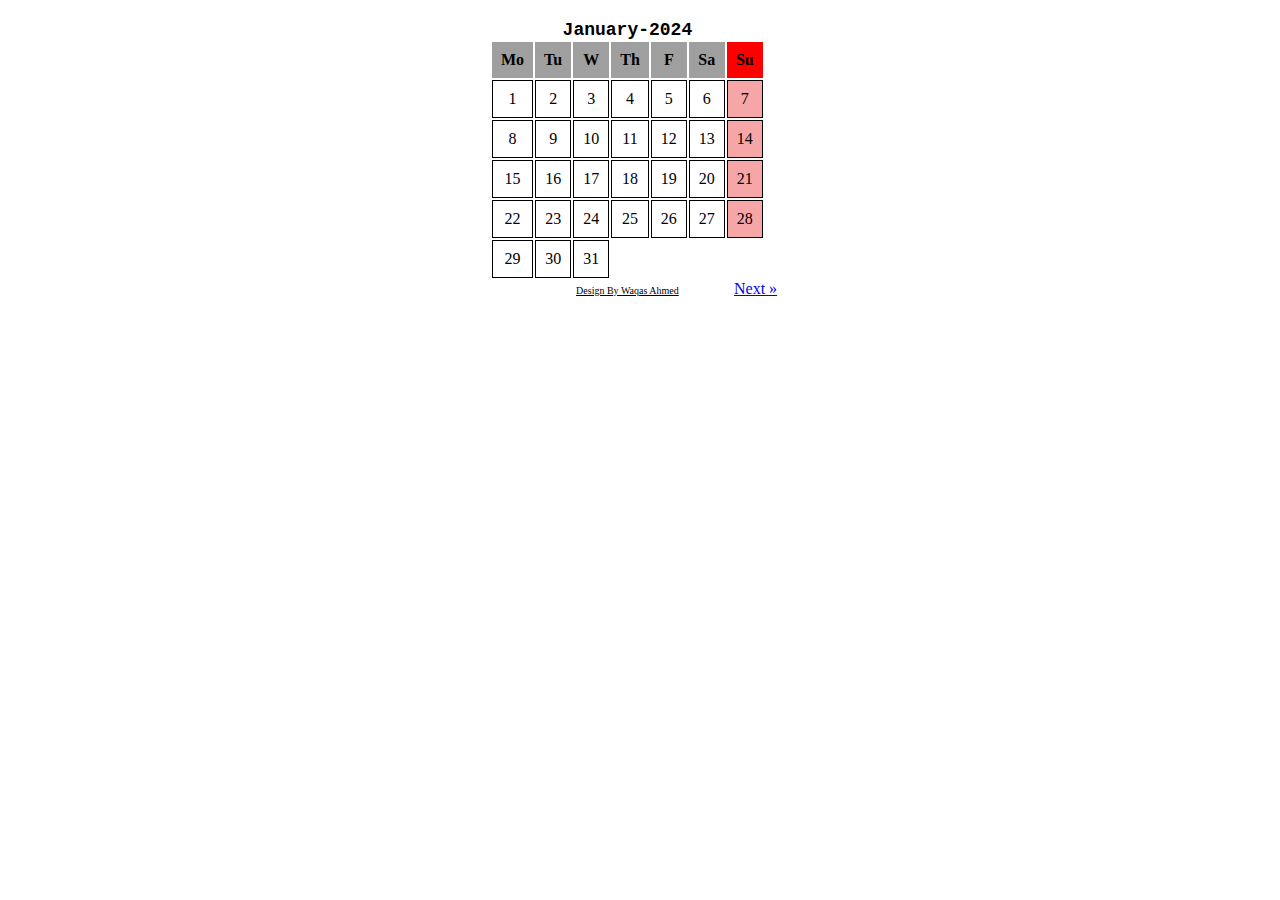
<file: index.html>
<!DOCTYPE html>
<html lang="en">
<head>
    <meta charset="UTF-8">
    <meta name="viewport" content="width=device-width, initial-scale=1.0">
    <link rel="stylesheet" href="style.css">
    <title>Calendar</title>
</head>
<body>
    <div id="jan" class="cal">
    <table>
        <caption>January-2024</caption>
        <thead>
            <tr>
                <th>Mo</th>
                <th>Tu</th>
                <th>W</th>
                <th>Th</th>
                <th>F</th>
                <th>Sa</th>
                <th>Su</th>
            </tr>
        </thead>
        <tbody>
            <tr>
                <td>1</td>
                <td>2</td>
                <td>3</td>
                <td>4</td>
                <td>5</td>
                <td>6</td>
                <td>7</td>
            </tr>
            <tr>
                <td>8</td>
                <td>9</td>
                <td>10</td>
                <td>11</td>
                <td>12</td>
                <td>13</td>
                <td>14</td>
            </tr>
            <tr>
                <td>15</td>
                <td>16</td>
                <td>17</td>
                <td>18</td>
                <td>19</td>
                <td>20</td>
                <td>21</td>
            </tr>
            <tr>
                <td>22</td>
                <td>23</td>
                <td>24</td>
                <td>25</td>
                <td>26</td>
                <td>27</td>
                <td>28</td>
            </tr>
            <tr>
                <td>29</td>
                <td>30</td>
                <td>31</td>
            </tr>
        </tbody>
        <tfoot>
            <tr>
                <td colspan="7" style="font-size: 10px; text-align: center; text-decoration: underline;">Design By Waqas Ahmed</td>
            </tr>
        </tfoot>
    </table>
</div>
<div class="footer">
    <div class="left">
        
        <div class="center">
            &nbsp;&nbsp;&nbsp;&nbsp;&nbsp;&nbsp;&nbsp;&nbsp;&nbsp;&nbsp;&nbsp;&nbsp;&nbsp;&nbsp;&nbsp;&nbsp;&nbsp;&nbsp;&nbsp;&nbsp;&nbsp;&nbsp;&nbsp;&nbsp;&nbsp;&nbsp;&nbsp;&nbsp;&nbsp;&nbsp;&nbsp;&nbsp;&nbsp;&nbsp;&nbsp;&nbsp;&nbsp;&nbsp;&nbsp;&nbsp;&nbsp;&nbsp;&nbsp;&nbsp;&nbsp;&nbsp;&nbsp;&nbsp;&nbsp;&nbsp;&nbsp;&nbsp;&nbsp;&nbsp;&nbsp;&nbsp;&nbsp;&nbsp;&nbsp;&nbsp;
        </div>
    <div class="right">
        <a href="Feb.html" class="next">Next &raquo;</a>
    </div>
    </div>

</div>
</body>
</html>
</file>
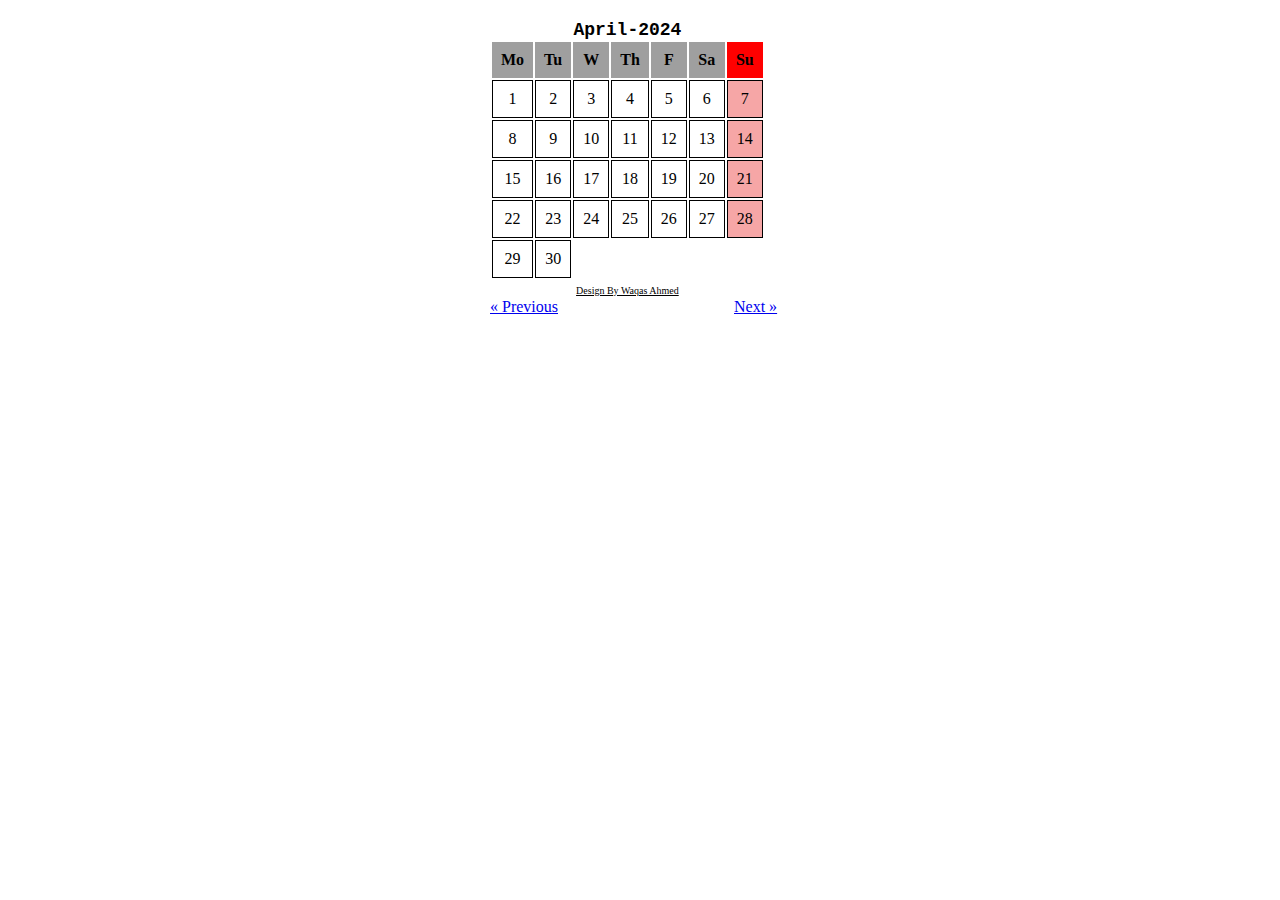
<file: April.html>
<!DOCTYPE html>
<html lang="en">
<head>
    <meta charset="UTF-8">
    <meta name="viewport" content="width=device-width, initial-scale=1.0">
    <link rel="stylesheet" href="style.css">
    <title>Calendar</title>
</head>
<body>
    <div id="April" class="cal">
    <table>
        <caption>April-2024</caption>
        <thead>
            <tr>
                <th>Mo</th>
                <th>Tu</th>
                <th>W</th>
                <th>Th</th>
                <th>F</th>
                <th>Sa</th>
                <th>Su</th>
            </tr>
        </thead>
        <tbody>
            <tr>
                <td>1</td>
                <td>2</td>
                <td>3</td>
                <td>4</td>
                <td>5</td>
                <td>6</td>
                <td>7</td>
            </tr>
            <tr>
                <td>8</td>
                <td>9</td>
                <td>10</td>
                <td>11</td>
                <td>12</td>
                <td>13</td>
                <td>14</td>
            </tr>
            <tr>
                <td>15</td>
                <td>16</td>
                <td>17</td>
                <td>18</td>
                <td>19</td>
                <td>20</td>
                <td>21</td>
            </tr>
            <tr>
                <td>22</td>
                <td>23</td>
                <td>24</td>
                <td>25</td>
                <td>26</td>
                <td>27</td>
                <td>28</td>
            </tr>
            <tr>
                <td>29</td>
                <td>30</td>
            </tr>
        </tbody>
        <tfoot>
            <tr>
                <td colspan="7" style="font-size: 10px; text-align: center; text-decoration: underline;">Design By Waqas Ahmed</td>
            </tr>
        </tfoot>
    </table>
</div>
<div class="footer">
    <div class="left">
        <a href="March.html" class="previous">&laquo; Previous</a>
        <div class="center">
            &nbsp;&nbsp;&nbsp;&nbsp;&nbsp;&nbsp;&nbsp;&nbsp;&nbsp;&nbsp;&nbsp;&nbsp;&nbsp;&nbsp;&nbsp;&nbsp;&nbsp;&nbsp;&nbsp;&nbsp;&nbsp;&nbsp;&nbsp;&nbsp;&nbsp;&nbsp;&nbsp;&nbsp;&nbsp;&nbsp;&nbsp;&nbsp;&nbsp;&nbsp;&nbsp;&nbsp;&nbsp;&nbsp;&nbsp;&nbsp;&nbsp;&nbsp;
        </div>
    <div class="right">
        <a href="May.html" class="next">Next &raquo;</a>
    </div>
    </div>
</body>
</html>
</file>
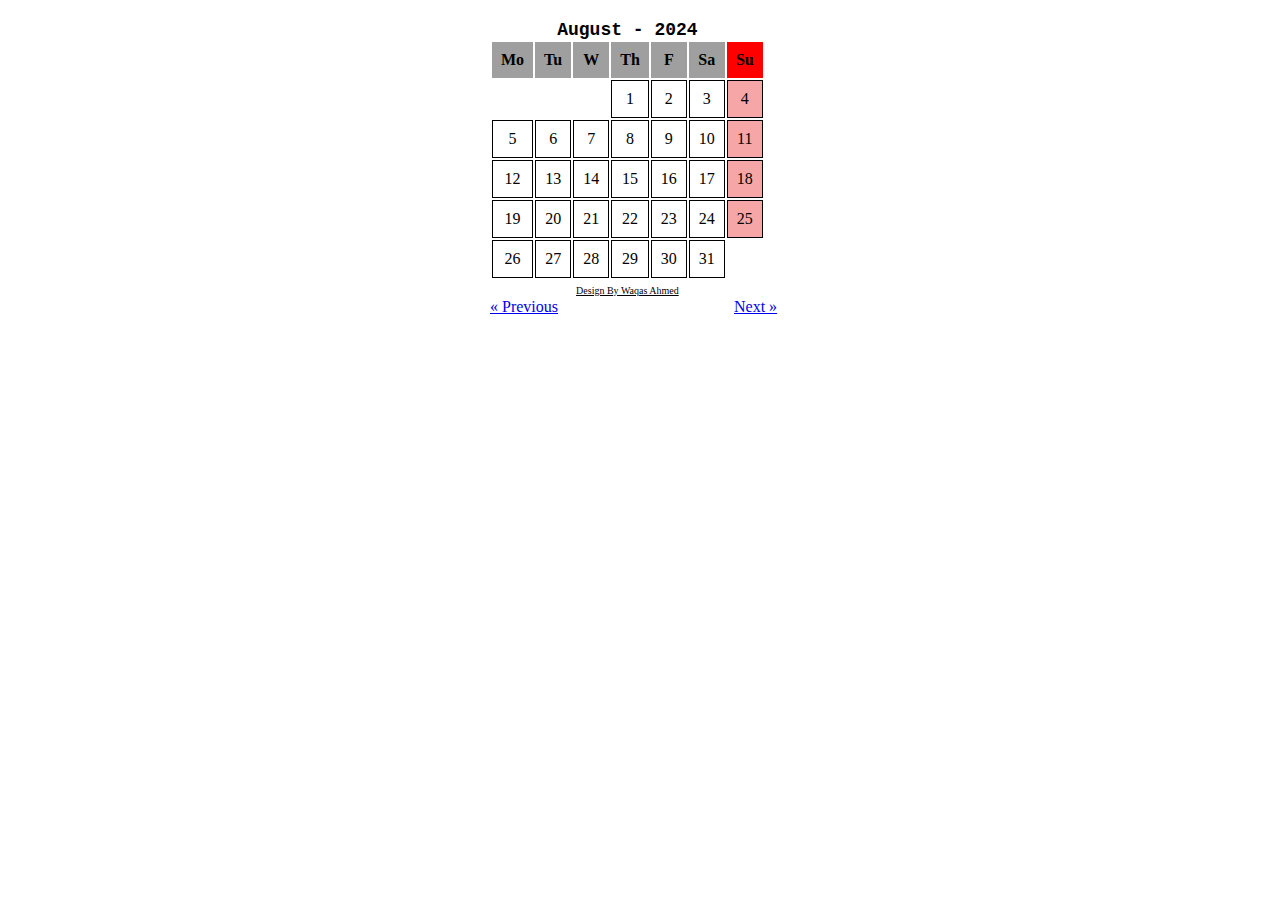
<file: August.html>
<!DOCTYPE html>
<html lang="en">
<head>
    <meta charset="UTF-8">
    <meta name="viewport" content="width=device-width, initial-scale=1.0">
    <link rel="stylesheet" href="style.css">
    <title>Calendar</title>
</head>
<body>
    <div id="August" class="cal">
    <table>
        <caption>August - 2024</caption>
        <thead>
            <tr>
                <th>Mo</th>
                <th>Tu</th>
                <th>W</th>
                <th>Th</th>
                <th>F</th>
                <th>Sa</th>
                <th>Su</th>
            </tr>
        </thead>
        <tbody>
            <tr>
                <td style="visibility: hidden;"></td>
                <td style="visibility: hidden;"></td>
                <td style="visibility: hidden;"></td>
                <td>1</td>
                <td>2</td>
                <td>3</td>
                <td>4</td>
            </tr>
            <tr>
                <td>5</td>
                <td>6</td>
                <td>7</td>
                <td>8</td>
                <td>9</td>
                <td>10</td>
                <td>11</td>
            </tr>
            <tr>
                <td>12</td>
                <td>13</td>
                <td>14</td>
                <td>15</td>
                <td>16</td>
                <td>17</td>
                <td>18</td>
            </tr>
            <tr>
                <td>19</td>
                <td>20</td>
                <td>21</td>
                <td>22</td>
                <td>23</td>
                <td>24</td>
                <td>25</td>
            </tr>
            <tr>
                <td>26</td>
                <td>27</td>
                <td>28</td>
                <td>29</td>
                <td>30</td>
                <td>31</td>
            </tr>
        </tbody>
        <tfoot>
            <tr>
                <td colspan="7" style="font-size: 10px; text-align: center; text-decoration: underline;">Design By Waqas Ahmed</td>
            </tr>
        </tfoot>
    </table>
</div>
<div class="footer">
    <div class="left">
        <a href="July.html" class="previous">&laquo; Previous</a>
        <div class="center">
            &nbsp;&nbsp;&nbsp;&nbsp;&nbsp;&nbsp;&nbsp;&nbsp;&nbsp;&nbsp;&nbsp;&nbsp;&nbsp;&nbsp;&nbsp;&nbsp;&nbsp;&nbsp;&nbsp;&nbsp;&nbsp;&nbsp;&nbsp;&nbsp;&nbsp;&nbsp;&nbsp;&nbsp;&nbsp;&nbsp;&nbsp;&nbsp;&nbsp;&nbsp;&nbsp;&nbsp;&nbsp;&nbsp;&nbsp;&nbsp;&nbsp;&nbsp;
        </div>
    <div class="right">
        <a href="September.html" class="next">Next &raquo;</a>
    </div>
    </div>
</body>
</html>
</file>
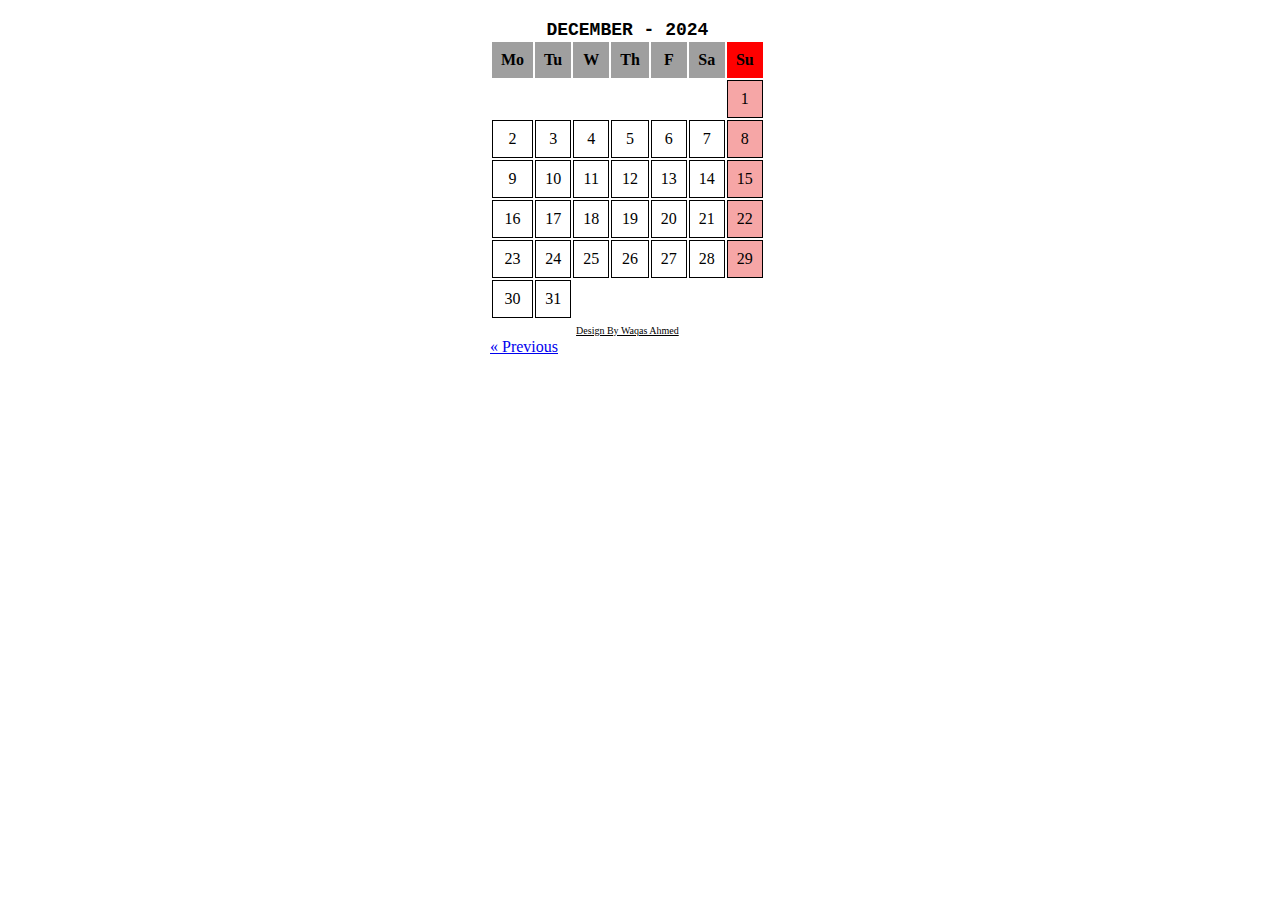
<file: December.html>
<!DOCTYPE html>
<html lang="en">
<head>
    <meta charset="UTF-8">
    <meta name="viewport" content="width=device-width, initial-scale=1.0">
    <link rel="stylesheet" href="style.css">
    <title>Calendar</title>
</head>
<body>
    <div id="Dec" class="cal">
    <table>
        <caption>DECEMBER - 2024</caption>
        <thead>
            <tr>
                <th>Mo</th>
                <th>Tu</th>
                <th>W</th>
                <th>Th</th>
                <th>F</th>
                <th>Sa</th>
                <th>Su</th>
            </tr>
        </thead>
        <tbody>
            <tr>
                <td style="visibility: hidden;"></td>
                <td style="visibility: hidden;"></td>
                <td style="visibility: hidden;"></td>
                <td style="visibility: hidden;"></td>
                <td style="visibility: hidden;"></td>
                <td style="visibility: hidden;"></td>
                <td>1</td>
            </tr>
            <tr>
                <td>2</td>
                <td>3</td>
                <td>4</td>
                <td>5</td>
                <td>6</td>
                <td>7</td>
                <td>8</td>
            </tr>
            <tr>
                <td>9</td>
                <td>10</td>
                <td>11</td>
                <td>12</td>
                <td>13</td>
                <td>14</td>
                <td>15</td>
            </tr>
            <tr>
                <td>16</td>
                <td>17</td>
                <td>18</td>
                <td>19</td>
                <td>20</td>
                <td>21</td>
                <td>22</td>
            </tr>
            <tr>
                <td>23</td>
                <td>24</td>
                <td>25</td>
                <td>26</td>
                <td>27</td>
                <td>28</td>
                <td>29</td>
            </tr>
            <tr>
                <td>30</td>
                <td>31</td>
            </tr>
        </tbody>
        <tfoot>
            <tr>
                <td colspan="7" style="font-size: 10px; text-align: center; text-decoration: underline;">Design By Waqas Ahmed</td>
            </tr>
        </tfoot>
    </table>
</div>
<div class="footer">
    <div class="left">
        <a href="November.html" class="previous">&laquo; Previous</a>
        <div class="center">
            &nbsp;&nbsp;&nbsp;&nbsp;&nbsp;&nbsp;&nbsp;&nbsp;&nbsp;&nbsp;&nbsp;&nbsp;&nbsp;&nbsp;&nbsp;&nbsp;&nbsp;&nbsp;&nbsp;&nbsp;&nbsp;&nbsp;&nbsp;&nbsp;&nbsp;&nbsp;&nbsp;&nbsp;&nbsp;&nbsp;&nbsp;&nbsp;&nbsp;&nbsp;&nbsp;&nbsp;&nbsp;&nbsp;&nbsp;&nbsp;&nbsp;&nbsp;
        </div>
    <div class="right">
    </div>
    </div>
</body>
</html>
</file>
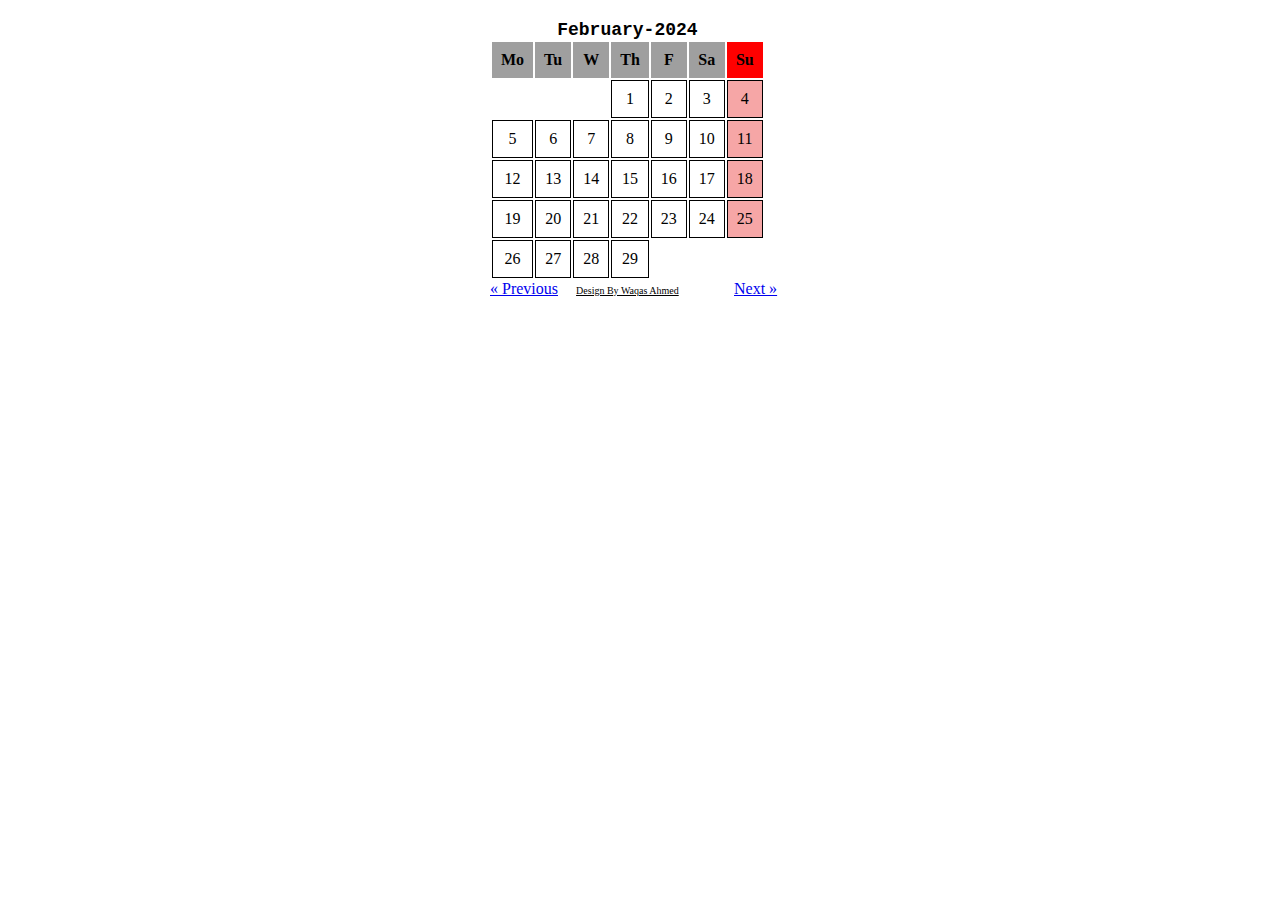
<file: Feb.html>
<!DOCTYPE html>
<html lang="en">
<head>
    <meta charset="UTF-8">
    <meta name="viewport" content="width=device-width, initial-scale=1.0">
    <link rel="stylesheet" href="style.css">
    <title>Calendar</title>

</head>
<body>
    <div id="Feb" class="cal">
    <table>
        <caption>February-2024</caption>
        <thead>
            <tr>
                <th>Mo</th>
                <th>Tu</th>
                <th>W</th>
                <th>Th</th>
                <th>F</th>
                <th>Sa</th>
                <th>Su</th>
            </tr>
        </thead>
        <tbody>
            <tr>
                <td style="visibility: hidden;"></td>
                <td style="visibility: hidden;"></td>
                <td style="visibility: hidden;"></td>
                <td>1</td>
                <td>2</td>
                <td>3</td>
                <td>4</td>
            </tr>
            <tr>
                <td>5</td>
                <td>6</td>
                <td>7</td>
                <td>8</td>
                <td>9</td>
                <td>10</td>
                <td>11</td>
            </tr>
            <tr>
                <td>12</td>
                <td>13</td>
                <td>14</td>
                <td>15</td>
                <td>16</td>
                <td>17</td>
                <td>18</td>
            </tr>
            <tr>
                <td>19</td>
                <td>20</td>
                <td>21</td>
                <td>22</td>
                <td>23</td>
                <td>24</td>
                <td>25</td>
            </tr>
            <tr>
                <td>26</td>
                <td>27</td>
                <td>28</td>
                <td>29</td>
                <td style="visibility: hidden;"></td>
                <td style="visibility: hidden;"></td>
            </tr>
        </tbody>
        <tfoot>
            <tr>
                <td colspan="7" style="font-size: 10px; text-align: center; text-decoration: underline;">Design By Waqas Ahmed</td>
            </tr>
        </tfoot>
    </table>
</div>
<div class="footer">
    <div class="left">
        <a href="index.html" class="previous">&laquo; Previous</a>
        <div class="center">
            &nbsp;&nbsp;&nbsp;&nbsp;&nbsp;&nbsp;&nbsp;&nbsp;&nbsp;&nbsp;&nbsp;&nbsp;&nbsp;&nbsp;&nbsp;&nbsp;&nbsp;&nbsp;&nbsp;&nbsp;&nbsp;&nbsp;&nbsp;&nbsp;&nbsp;&nbsp;&nbsp;&nbsp;&nbsp;&nbsp;&nbsp;&nbsp;&nbsp;&nbsp;&nbsp;&nbsp;&nbsp;&nbsp;&nbsp;&nbsp;&nbsp;&nbsp;
        </div>
    <div class="right">
        <a href="March.html" class="next">Next &raquo;</a>
    </div>
    </div>
</div>
</body>
</html>
</file>
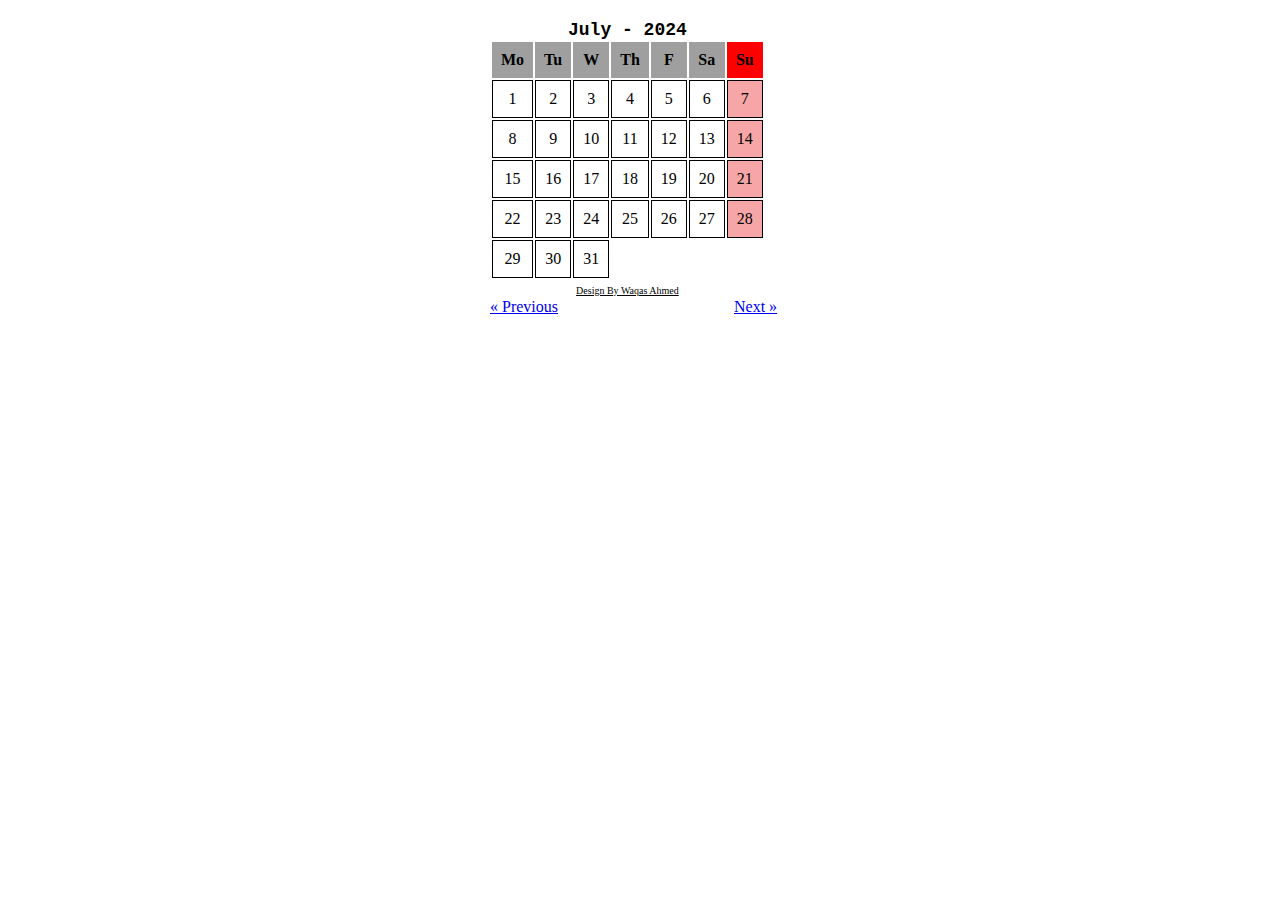
<file: July.html>
<!DOCTYPE html>
<html lang="en">
<head>
    <meta charset="UTF-8">
    <meta name="viewport" content="width=device-width, initial-scale=1.0">

<link rel="stylesheet" href="style.css">
    <title>Calendar</title>
</head>
<body>
    <div id="july" class="cal">
    <table>
        <caption>July - 2024</caption>
        <thead>
            <tr>
                <th>Mo</th>
                <th>Tu</th>
                <th>W</th>
                <th>Th</th>
                <th>F</th>
                <th>Sa</th>
                <th>Su</th>
            </tr>
        </thead>
        <tbody>
            <tr>
                <td>1</td>
                <td>2</td>
                <td>3</td>
                <td>4</td>
                <td>5</td>
                <td>6</td>
                <td>7</td>
            </tr>
            <tr>
                <td>8</td>
                <td>9</td>
                <td>10</td>
                <td>11</td>
                <td>12</td>
                <td>13</td>
                <td>14</td>
            </tr>
            <tr>
                <td>15</td>
                <td>16</td>
                <td>17</td>
                <td>18</td>
                <td>19</td>
                <td>20</td>
                <td>21</td>
            </tr>
            <tr>
                <td>22</td>
                <td>23</td>
                <td>24</td>
                <td>25</td>
                <td>26</td>
                <td>27</td>
                <td>28</td>
            </tr>
            <tr>
                <td>29</td>
                <td>30</td>
                <td>31</td>
            </tr>
        </tbody>
        <tfoot>
            <tr>
                <td colspan="7" style="font-size: 10px; text-align: center; text-decoration: underline;">Design By Waqas Ahmed</td>
            </tr>
        </tfoot>
    </table>
</div>
<div class="footer">
    <div class="left">
        <a href="June.html" class="previous">&laquo; Previous</a>
        <div class="center">
            &nbsp;&nbsp;&nbsp;&nbsp;&nbsp;&nbsp;&nbsp;&nbsp;&nbsp;&nbsp;&nbsp;&nbsp;&nbsp;&nbsp;&nbsp;&nbsp;&nbsp;&nbsp;&nbsp;&nbsp;&nbsp;&nbsp;&nbsp;&nbsp;&nbsp;&nbsp;&nbsp;&nbsp;&nbsp;&nbsp;&nbsp;&nbsp;&nbsp;&nbsp;&nbsp;&nbsp;&nbsp;&nbsp;&nbsp;&nbsp;&nbsp;&nbsp;
        </div>
    <div class="right">
        <a href="August.html" class="next">Next &raquo;</a>
    </div>
    </div>
</body>
</html>
</file>
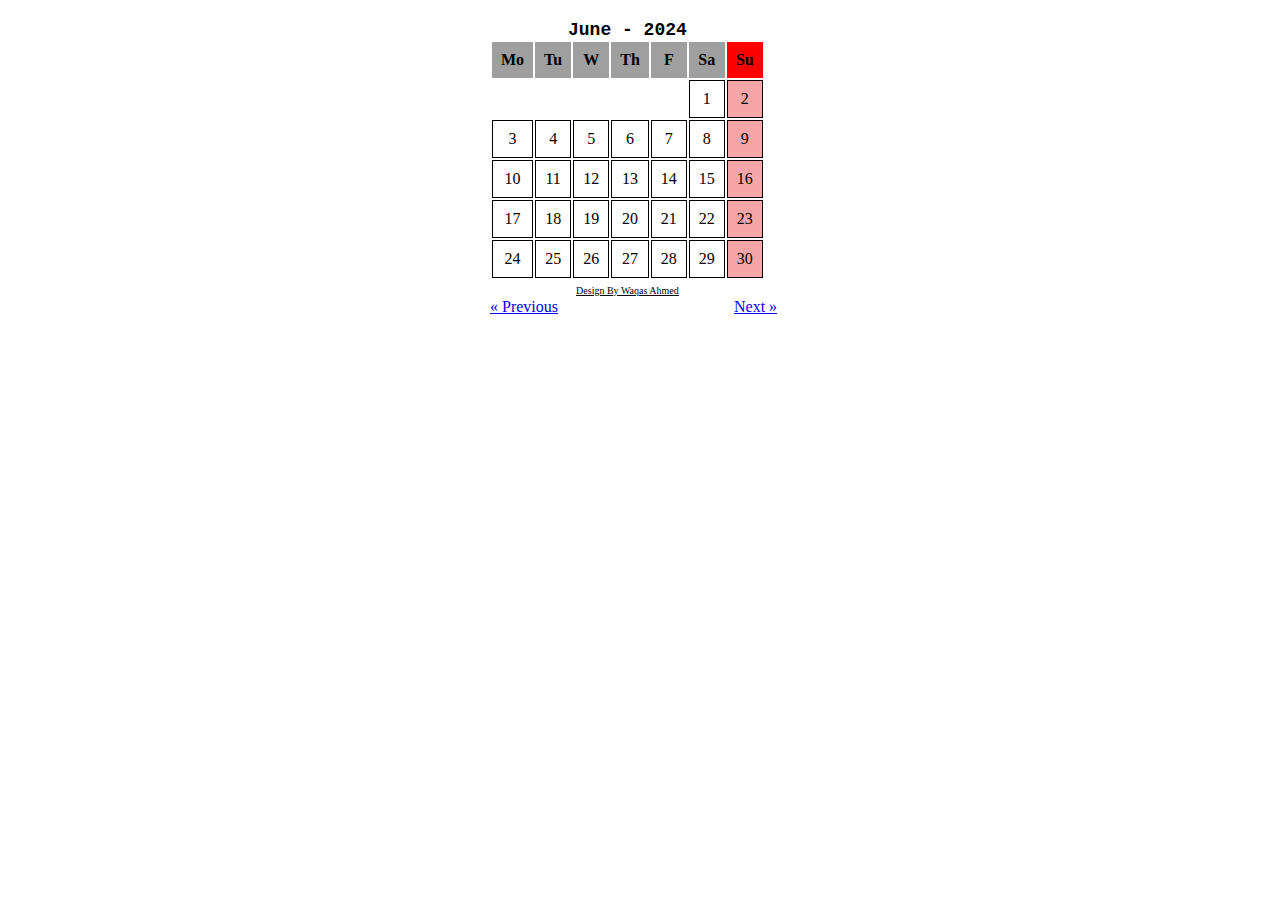
<file: June.html>
<!DOCTYPE html>
<html lang="en">
<head>
    <meta charset="UTF-8">
    <meta name="viewport" content="width=device-width, initial-scale=1.0">
    <link rel="stylesheet" href="style.css">
    <title>Calendar</title>
</head>
<body>
    <div id="June" class="cal">
    <table>
        <caption>June - 2024</caption>
        <thead>
            <tr>
                <th>Mo</th>
                <th>Tu</th>
                <th>W</th>
                <th>Th</th>
                <th>F</th>
                <th>Sa</th>
                <th>Su</th>
            </tr>
        </thead>
        <tbody>
            <tr>
                <td style="visibility: hidden;"></td>
                <td style="visibility: hidden;"></td>
                <td style="visibility: hidden;"></td>
                <td style="visibility: hidden;"></td>
                <td style="visibility: hidden;"></td>
                <td>1</td>
                <td>2</td>
            </tr>
            <tr>
                <td>3</td>
                <td>4</td>
                <td>5</td>
                <td>6</td>
                <td>7</td>
                <td>8</td>
                <td>9</td>
            </tr>
            <tr>
                <td>10</td>
                <td>11</td>
                <td>12</td>
                <td>13</td>
                <td>14</td>
                <td>15</td>
                <td>16</td>
            </tr>
            <tr>
                <td>17</td>
                <td>18</td>
                <td>19</td>
                <td>20</td>
                <td>21</td>
                <td>22</td>
                <td>23</td>
            </tr>
            <tr>
                <td>24</td>
                <td>25</td>
                <td>26</td>
                <td>27</td>
                <td>28</td>
                <td>29</td>
                <td>30</td>
            </tr>
        </tbody>
        <tfoot>
            <tr>
                <td colspan="7" style="font-size: 10px; text-align: center; text-decoration: underline;">Design By Waqas Ahmed</td>
            </tr>
        </tfoot>
    </table>
</div>
<div class="footer">
    <div class="left">
        <a href="May.html" class="previous">&laquo; Previous</a>
        <div class="center">
            &nbsp;&nbsp;&nbsp;&nbsp;&nbsp;&nbsp;&nbsp;&nbsp;&nbsp;&nbsp;&nbsp;&nbsp;&nbsp;&nbsp;&nbsp;&nbsp;&nbsp;&nbsp;&nbsp;&nbsp;&nbsp;&nbsp;&nbsp;&nbsp;&nbsp;&nbsp;&nbsp;&nbsp;&nbsp;&nbsp;&nbsp;&nbsp;&nbsp;&nbsp;&nbsp;&nbsp;&nbsp;&nbsp;&nbsp;&nbsp;&nbsp;&nbsp;
        </div>
    <div class="right">
        <a href="July.html" class="next">Next &raquo;</a>
    </div>
    </div>
</body>
</html>
</file>
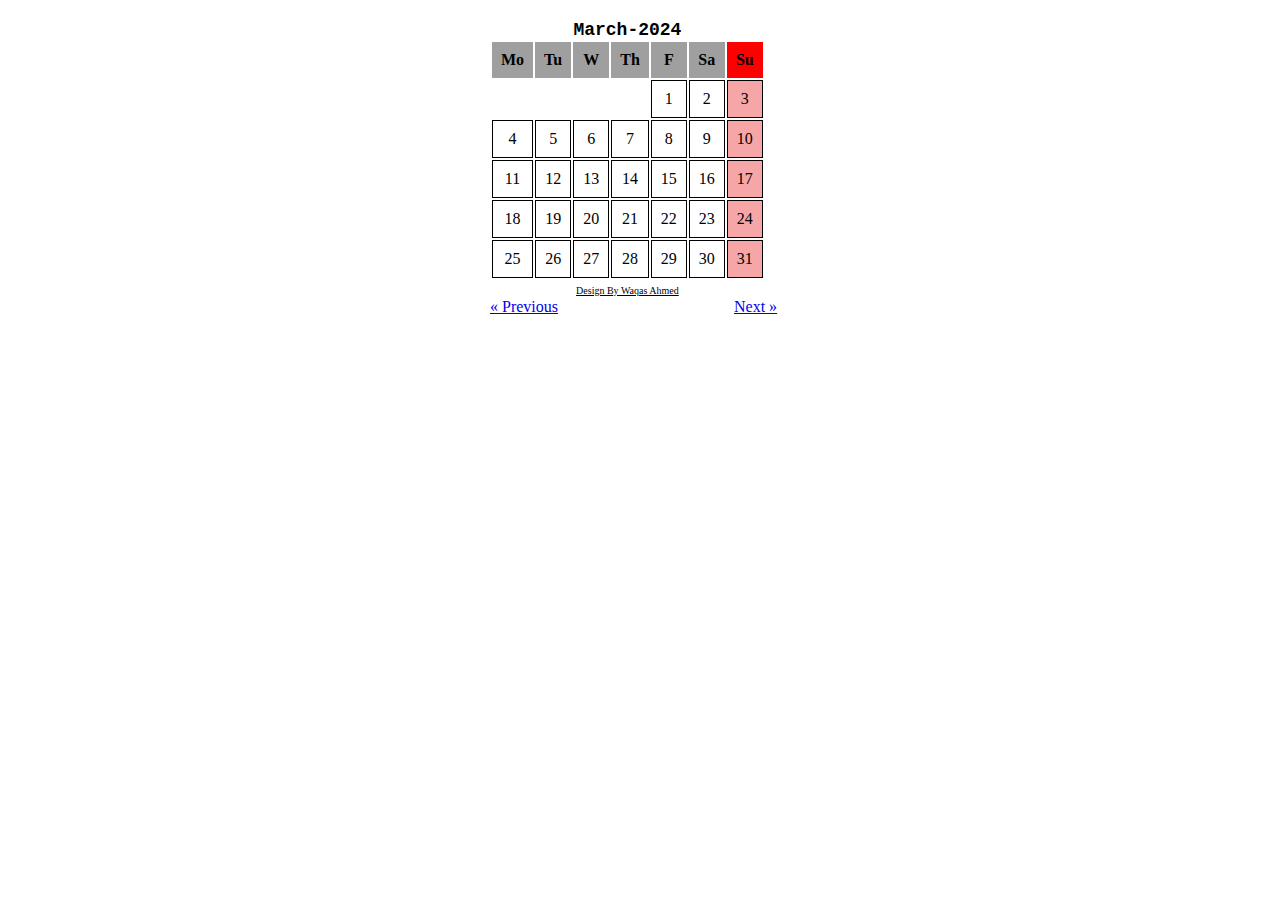
<file: March.html>
<!DOCTYPE html>
<html lang="en">
<head>
    <meta charset="UTF-8">
    <meta name="viewport" content="width=device-width, initial-scale=1.0">
    <link rel="stylesheet" href="style.css">
    <title>Calendar</title>
</head>
<body>
    <div id="March" class="cal">
    <table>
        <caption>March-2024</caption>
        <thead>
            <tr>
                <th>Mo</th>
                <th>Tu</th>
                <th>W</th>
                <th>Th</th>
                <th>F</th>
                <th>Sa</th>
                <th>Su</th>
            </tr>
        </thead>
        <tbody>
            <tr>
                <td style="visibility: hidden;"></td>
                <td style="visibility: hidden;"></td>
                <td style="visibility: hidden;"></td>
                <td style="visibility: hidden;"></td>
                <td>1</td>
                <td>2</td>
                <td>3</td>
            </tr>
            <tr>
                <td>4</td>
                <td>5</td>
                <td>6</td>
                <td>7</td>
                <td>8</td>
                <td>9</td>
                <td>10</td>
            </tr>
            <tr>
                <td>11</td>
                <td>12</td>
                <td>13</td>
                <td>14</td>
                <td>15</td>
                <td>16</td>
                <td>17</td>
            </tr>
            <tr>
                <td>18</td>
                <td>19</td>
                <td>20</td>
                <td>21</td>
                <td>22</td>
                <td>23</td>
                <td>24</td>
            </tr>
            <tr>
                <td>25</td>
                <td>26</td>
                <td>27</td>
                <td>28</td>
                <td>29</td>
                <td>30</td>
                <td>31</td>
            </tr>
        </tbody>
        <tfoot>
            <tr>
                <td colspan="7" style="font-size: 10px; text-align: center; text-decoration: underline;">Design By Waqas Ahmed</td>
            </tr>
        </tfoot>
    </table>
</div>
<div class="footer">
    <div class="left">
        <a href="Feb.html" class="previous">&laquo; Previous</a>
        <div class="center">
            &nbsp;&nbsp;&nbsp;&nbsp;&nbsp;&nbsp;&nbsp;&nbsp;&nbsp;&nbsp;&nbsp;&nbsp;&nbsp;&nbsp;&nbsp;&nbsp;&nbsp;&nbsp;&nbsp;&nbsp;&nbsp;&nbsp;&nbsp;&nbsp;&nbsp;&nbsp;&nbsp;&nbsp;&nbsp;&nbsp;&nbsp;&nbsp;&nbsp;&nbsp;&nbsp;&nbsp;&nbsp;&nbsp;&nbsp;&nbsp;&nbsp;&nbsp;
        </div>
    <div class="right">
        <a href="April.html" class="next">Next &raquo;</a>
    </div>
    </div>
</body>
</html>
</file>
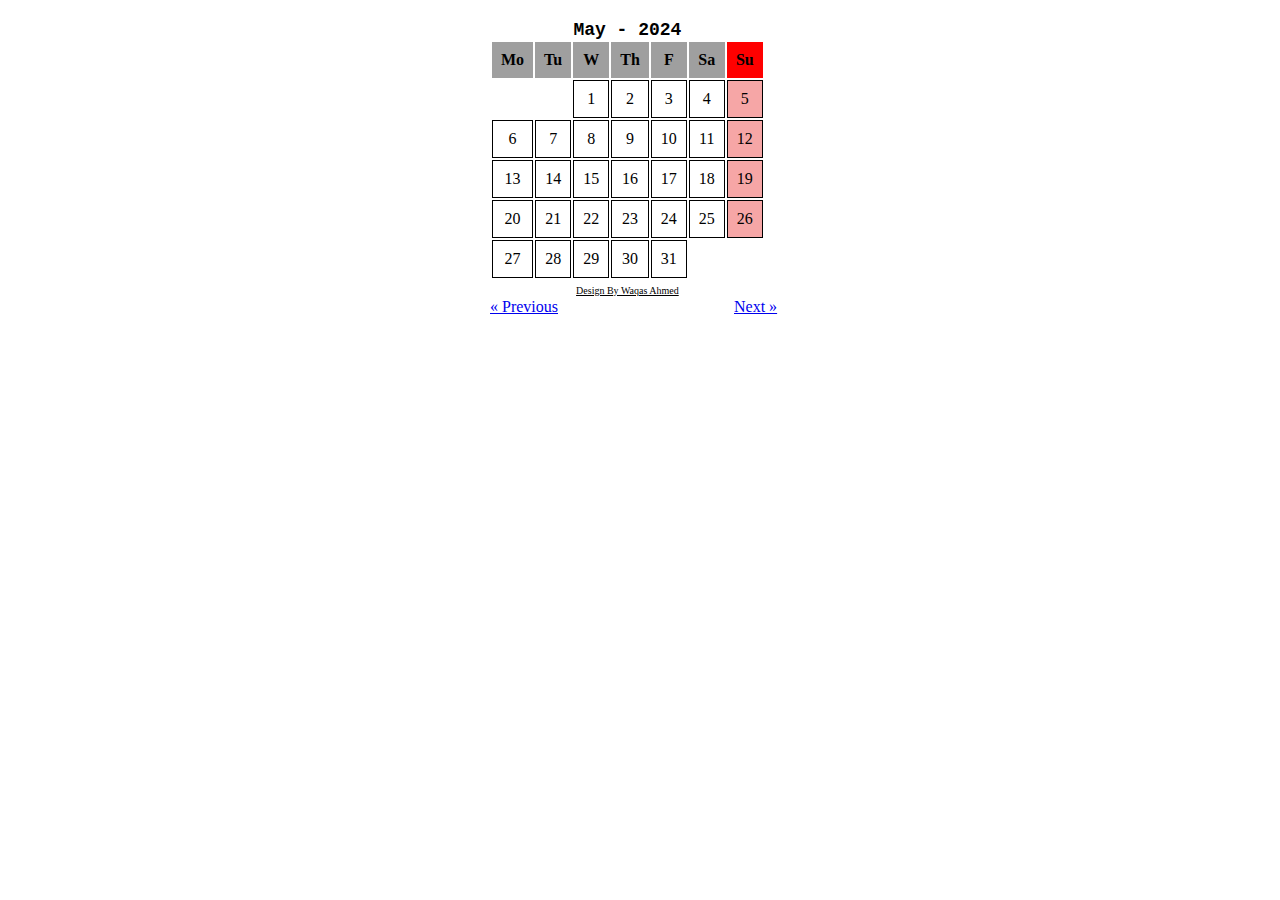
<file: May.html>
<!DOCTYPE html>
<html lang="en">
<head>
    <meta charset="UTF-8">
    <meta name="viewport" content="width=device-width, initial-scale=1.0">
    <link rel="stylesheet" href="style.css">
    <title>Calendar</title>
</head>
<body>
    <div id="May" class="cal">
    <table>
        <caption>May - 2024</caption>
        <thead>
            <tr>
                <th>Mo</th>
                <th>Tu</th>
                <th>W</th>
                <th>Th</th>
                <th>F</th>
                <th>Sa</th>
                <th>Su</th>
            </tr>
        </thead>
        <tbody>
            <tr>
                <td style="visibility: hidden;"></td>
                <td style="visibility: hidden;"></td>
                <td>1</td>
                <td>2</td>
                <td>3</td>
                <td>4</td>
                <td>5</td>
            </tr>
            <tr>
                <td>6</td>
                <td>7</td>
                <td>8</td>
                <td>9</td>
                <td>10</td>
                <td>11</td>
                <td>12</td>
            </tr>
            <tr>
                <td>13</td>
                <td>14</td>
                <td>15</td>
                <td>16</td>
                <td>17</td>
                <td>18</td>
                <td>19</td>
            </tr>
            <tr>
                <td>20</td>
                <td>21</td>
                <td>22</td>
                <td>23</td>
                <td>24</td>
                <td>25</td>
                <td>26</td>
            </tr>
            <tr>
                <td>27</td>
                <td>28</td>
                <td>29</td>
                <td>30</td>
                <td>31</td>
            </tr>
        </tbody>
        <tfoot>
            <tr>
                <td colspan="7" style="font-size: 10px; text-align: center; text-decoration: underline;">Design By Waqas Ahmed</td>
            </tr>
        </tfoot>
    </table>
</div>
<div class="footer">
    <div class="left">
        <a href="April.html" class="previous">&laquo; Previous</a>
        <div class="center">
            &nbsp;&nbsp;&nbsp;&nbsp;&nbsp;&nbsp;&nbsp;&nbsp;&nbsp;&nbsp;&nbsp;&nbsp;&nbsp;&nbsp;&nbsp;&nbsp;&nbsp;&nbsp;&nbsp;&nbsp;&nbsp;&nbsp;&nbsp;&nbsp;&nbsp;&nbsp;&nbsp;&nbsp;&nbsp;&nbsp;&nbsp;&nbsp;&nbsp;&nbsp;&nbsp;&nbsp;&nbsp;&nbsp;&nbsp;&nbsp;&nbsp;&nbsp;
        </div>
    <div class="right">
        <a href="June.html" class="next">Next &raquo;</a>
    </div>
    </div>
</body>
</html>
</file>
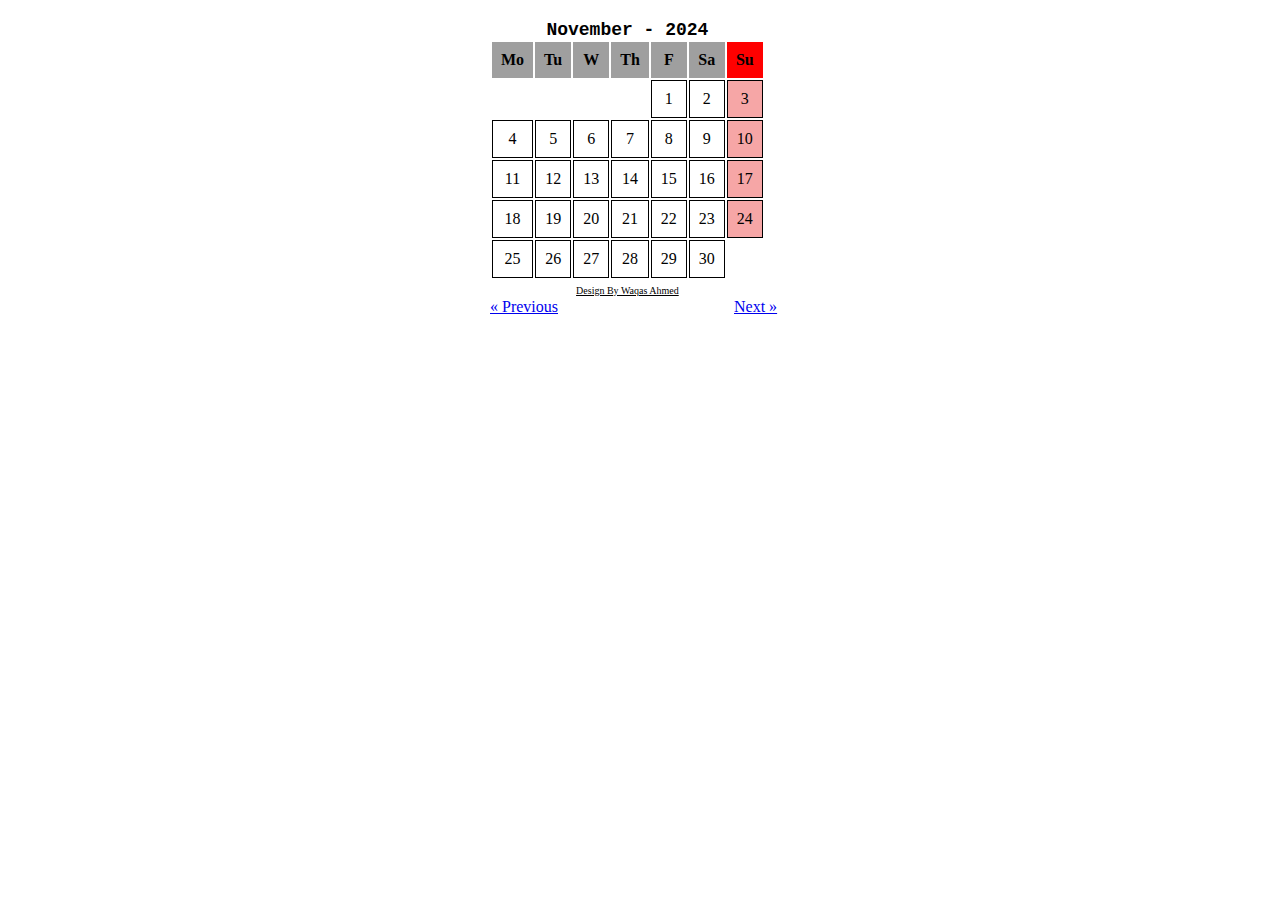
<file: November.html>
<!DOCTYPE html>
<html lang="en">
<head>
    <meta charset="UTF-8">
    <meta name="viewport" content="width=device-width, initial-scale=1.0">
    <link rel="stylesheet" href="style.css">
    <title>Calendar</title>
</head>
<body>
    <div id="Nov" class="cal">
    <table>
        <caption>November - 2024</caption>
        <thead>
            <tr>
                <th>Mo</th>
                <th>Tu</th>
                <th>W</th>
                <th>Th</th>
                <th>F</th>
                <th>Sa</th>
                <th>Su</th>
            </tr>
        </thead>
        <tbody>
            <tr>
                <td style="visibility: hidden;"></td>
                <td style="visibility: hidden;"></td>
                <td style="visibility: hidden;"></td>
                <td style="visibility: hidden;"></td>
                <td>1</td>
                <td>2</td>
                <td>3</td>
            </tr>
            <tr>
                <td>4</td>
                <td>5</td>
                <td>6</td>
                <td>7</td>
                <td>8</td>
                <td>9</td>
                <td>10</td>
            </tr>
            <tr>
                <td>11</td>
                <td>12</td>
                <td>13</td>
                <td>14</td>
                <td>15</td>
                <td>16</td>
                <td>17</td>
            </tr>
            <tr>
                <td>18</td>
                <td>19</td>
                <td>20</td>
                <td>21</td>
                <td>22</td>
                <td>23</td>
                <td>24</td>
            </tr>
            <tr>
                <td>25</td>
                <td>26</td>
                <td>27</td>
                <td>28</td>
                <td>29</td>
                <td>30</td>
            </tr>
        </tbody>
        <tfoot>
            <tr>
                <td colspan="7" style="font-size: 10px; text-align: center; text-decoration: underline;">Design By Waqas Ahmed</td>
            </tr>
        </tfoot>
    </table>
</div>
<div class="footer">
    <div class="left">
        <a href="October.html" class="previous">&laquo; Previous</a>
        <div class="center">
            &nbsp;&nbsp;&nbsp;&nbsp;&nbsp;&nbsp;&nbsp;&nbsp;&nbsp;&nbsp;&nbsp;&nbsp;&nbsp;&nbsp;&nbsp;&nbsp;&nbsp;&nbsp;&nbsp;&nbsp;&nbsp;&nbsp;&nbsp;&nbsp;&nbsp;&nbsp;&nbsp;&nbsp;&nbsp;&nbsp;&nbsp;&nbsp;&nbsp;&nbsp;&nbsp;&nbsp;&nbsp;&nbsp;&nbsp;&nbsp;&nbsp;&nbsp;
        </div>
    <div class="right">
        <a href="December.html" class="next">Next &raquo;</a>
    </div>
    </div>
</body>
</html>
</file>
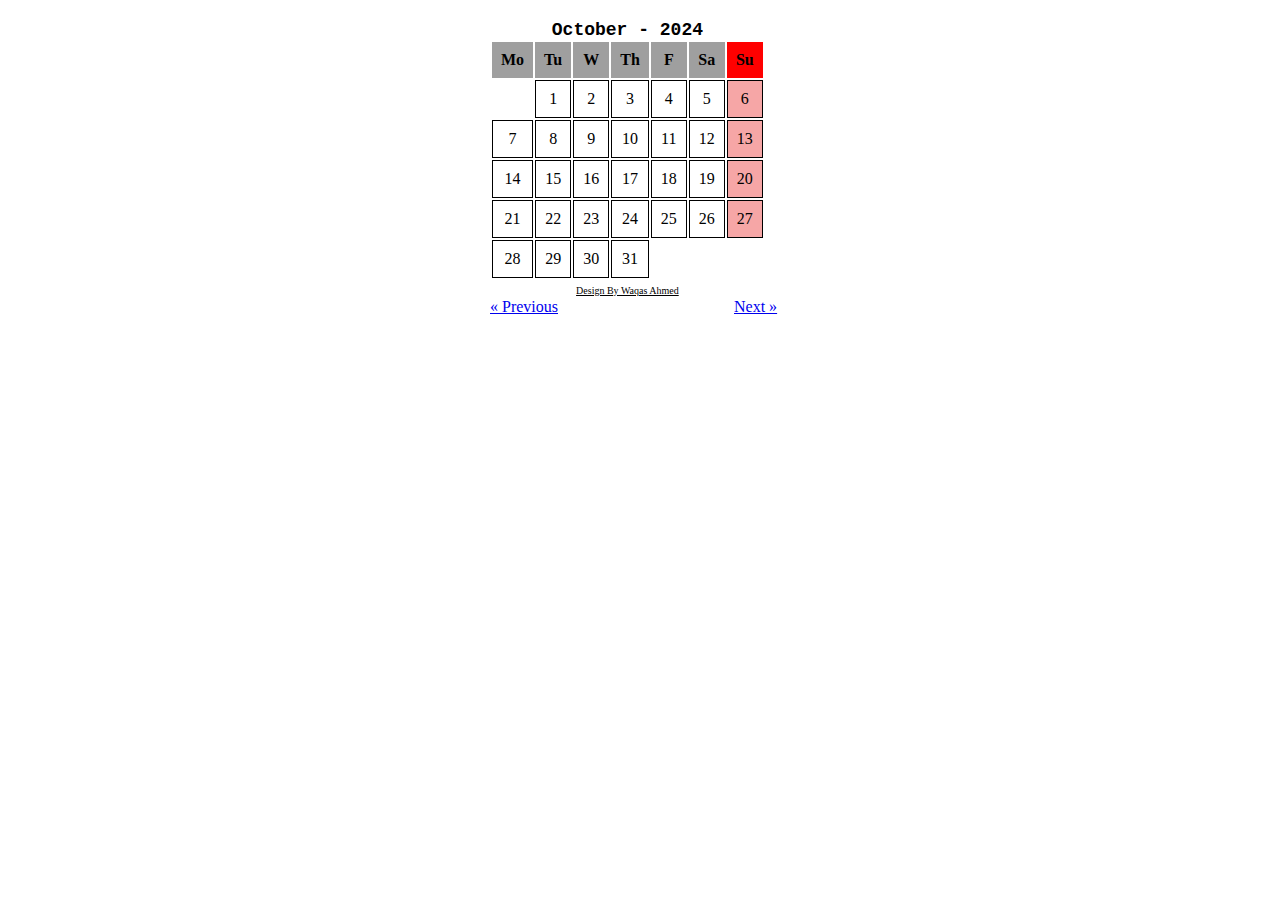
<file: October.html>
<!DOCTYPE html>
<html lang="en">
<head>
    <meta charset="UTF-8">
    <meta name="viewport" content="width=device-width, initial-scale=1.0">
    <link rel="stylesheet" href="style.css">
    <title>Calendar</title>
</head>
<body>
    <div id="October" class="cal">
    <table>
        <caption>October - 2024</caption>
        <thead>
            <tr>
                <th>Mo</th>
                <th>Tu</th>
                <th>W</th>
                <th>Th</th>
                <th>F</th>
                <th>Sa</th>
                <th>Su</th>
            </tr>
        </thead>
        <tbody>
            <tr>
                <td style="visibility: hidden;"></td>
                <td>1</td>
                <td>2</td>
                <td>3</td>
                <td>4</td>
                <td>5</td>
                <td>6</td>
            </tr>
            <tr>
                <td>7</td>
                <td>8</td>
                <td>9</td>
                <td>10</td>
                <td>11</td>
                <td>12</td>
                <td>13</td>
            </tr>
            <tr>
                <td>14</td>
                <td>15</td>
                <td>16</td>
                <td>17</td>
                <td>18</td>
                <td>19</td>
                <td>20</td>
            </tr>
            <tr>
                <td>21</td>
                <td>22</td>
                <td>23</td>
                <td>24</td>
                <td>25</td>
                <td>26</td>
                <td>27</td>
            </tr>
            <tr>
                <td>28</td>
                <td>29</td>
                <td>30</td>
                <td>31</td>
            </tr>
        </tbody>
        <tfoot>
            <tr>
                <td colspan="7" style="font-size: 10px; text-align: center; text-decoration: underline;">Design By Waqas Ahmed</td>
            </tr>
        </tfoot>
    </table>
</div>
<div class="footer">
    <div class="left">
        <a href="September.html" class="previous">&laquo; Previous</a>
        <div class="center">
            &nbsp;&nbsp;&nbsp;&nbsp;&nbsp;&nbsp;&nbsp;&nbsp;&nbsp;&nbsp;&nbsp;&nbsp;&nbsp;&nbsp;&nbsp;&nbsp;&nbsp;&nbsp;&nbsp;&nbsp;&nbsp;&nbsp;&nbsp;&nbsp;&nbsp;&nbsp;&nbsp;&nbsp;&nbsp;&nbsp;&nbsp;&nbsp;&nbsp;&nbsp;&nbsp;&nbsp;&nbsp;&nbsp;&nbsp;&nbsp;&nbsp;&nbsp;
        </div>
    <div class="right">
        <a href="November.html" class="next">Next &raquo;</a>
    </div>
    </div>
</body>
</html>
</file>
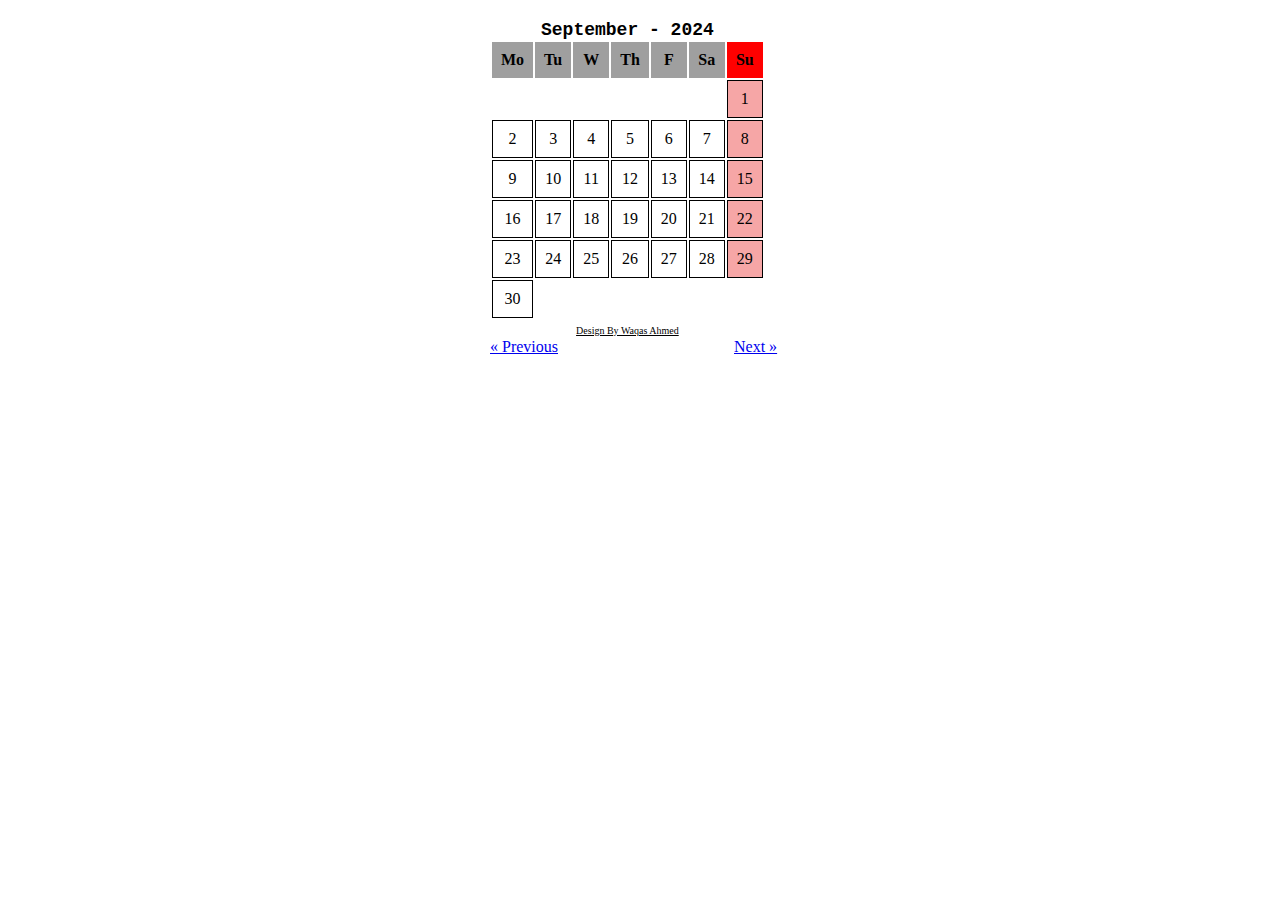
<file: September.html>
<!DOCTYPE html>
<html lang="en">
<head>
    <meta charset="UTF-8">
    <meta name="viewport" content="width=device-width, initial-scale=1.0">
    <link rel="stylesheet" href="style.css">
    <title>Calendar</title>
</head>
<body>
    <div id="Sep" class="cal">
    <table>
        <caption>September - 2024</caption>
        <thead>
            <tr>
                <th>Mo</th>
                <th>Tu</th>
                <th>W</th>
                <th>Th</th>
                <th>F</th>
                <th>Sa</th>
                <th>Su</th>
            </tr>
        </thead>
        <tbody>
            <tr>
                <td style="visibility: hidden;"></td>
                <td style="visibility: hidden;"></td>
                <td style="visibility: hidden;"></td>
                <td style="visibility: hidden;"></td>
                <td style="visibility: hidden;"></td>
                <td style="visibility: hidden;"></td>
                <td>1</td>
            </tr>
            <tr>
                <td>2</td>
                <td>3</td>
                <td>4</td>
                <td>5</td>
                <td>6</td>
                <td>7</td>
                <td>8</td>
            </tr>
            <tr>
                <td>9</td>
                <td>10</td>
                <td>11</td>
                <td>12</td>
                <td>13</td>
                <td>14</td>
                <td>15</td>
            </tr>
            <tr>
                <td>16</td>
                <td>17</td>
                <td>18</td>
                <td>19</td>
                <td>20</td>
                <td>21</td>
                <td>22</td>
            </tr>
            <tr>
                <td>23</td>
                <td>24</td>
                <td>25</td>
                <td>26</td>
                <td>27</td>
                <td>28</td>
                <td>29</td>
            </tr>
            <tr>
                <td>30</td>
            </tr>
        </tbody>
        <tfoot>
            <tr>
                <td colspan="7" style="font-size: 10px; text-align: center; text-decoration: underline;">Design By Waqas Ahmed</td>
            </tr>
        </tfoot>
    </table>
</div>
<div class="footer">
    <div class="left">
        <a href="August.html" class="previous">&laquo; Previous</a>
        <div class="center">
            &nbsp;&nbsp;&nbsp;&nbsp;&nbsp;&nbsp;&nbsp;&nbsp;&nbsp;&nbsp;&nbsp;&nbsp;&nbsp;&nbsp;&nbsp;&nbsp;&nbsp;&nbsp;&nbsp;&nbsp;&nbsp;&nbsp;&nbsp;&nbsp;&nbsp;&nbsp;&nbsp;&nbsp;&nbsp;&nbsp;&nbsp;&nbsp;&nbsp;&nbsp;&nbsp;&nbsp;&nbsp;&nbsp;&nbsp;&nbsp;&nbsp;&nbsp;
        </div>
    <div class="right">
        <a href="October.html" class="next">Next &raquo;</a>
    </div>
    </div>
</body>
</html>
</file>
<file: style.css>
*{
    margin: 0;
    padding: 0;
    box-sizing: border-box;
}
body{
    padding-top: 20px;
    margin: auto;
    width: 300px;
}
caption{
    font-weight: bold;
    font-family: 'Courier New', Courier, monospace;
    font-size: large;
}
tr > th{
    font-family:Georgia, 'Times New Roman', Times, serif;
    background-color: rgb(159, 159, 159);
    padding: 9px;
}
tr > th:last-child{
    background-color: red;
}
tbody> tr > td:nth-child(7) {
    background-color: rgb(246, 166, 166);
}
tbody > tr > td{
    padding: 9px;
    text-align: center;
    border: 1px solid black;
}
tfoot > tr >td{
    padding-top: 5px;
}
#jan, #Feb{
    width: 300Px;
    height: 260px;
    
}
.right{
    /* width: 40Px; */
    text-align: right;
    display: inline;
}
.center{
    display: inline;
}
.left{
    /* width: 40px; */
    text-align: left;
    display: inline;
   
}
</file>
